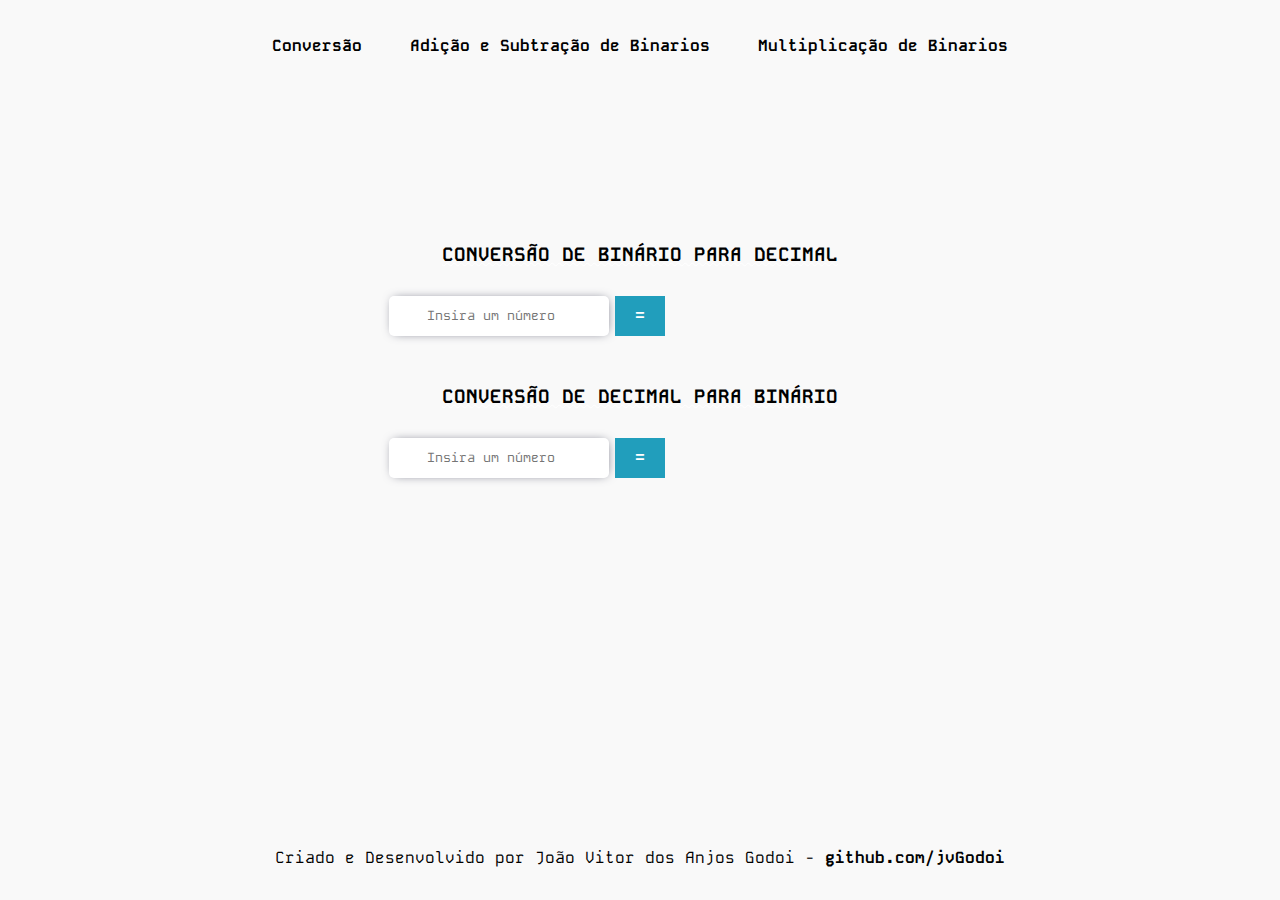
<file: index.html>
<!DOCTYPE html>
<html lang="en">

<head>
    <meta charset="UTF-8">
    <meta name="viewport" content="width=device-width, initial-scale=1.0">
    <title>Conversão entre Binário e Decimal</title>
    <link rel="preconnect" href="https://fonts.googleapis.com">
    <link rel="preconnect" href="https://fonts.gstatic.com" crossorigin>
    <link href="https://fonts.googleapis.com/css2?family=Kode+Mono:wght@400..700&display=swap" rel="stylesheet">
    <link rel="stylesheet" href="./css/adicBinarios.css">
    <link rel="stylesheet" href="./css/style.css">
</head>

<body>
    <main class="principal">

        <nav class="cabecalho">
            <ul class="cabecalho_menu">
                <li class="cabecalho_menu-itens">
                    <a href="./index.html" class="cabecalho-menu--links">
                        Conversão
                    </a>
                <li class="cabecalho_menu-itens">
                    <a href="./adicBinarios.html" class="cabecalho-menu--links">
                        Adição e Subtração de Binarios
                    </a>
                </li>
                <li class="cabecalho_menu-itens">
                    <a href="./multBinarios.html" class="cabecalho-menu--links">
                        Multiplicação de Binarios
                    </a>
                </li>
            </ul>
        </nav>
        <section class="container_conteudo">
            <section class="container_bin_para_dec">
                <h4 for="btn-bin" class="container_label">Conversão de Binário para Decimal</h4>
                <div class="campos_interacao">
                    <input type="number" id="btn_bin" class="btn_bin--para-dec" placeholder="Insira um número" required>
                    <input type="button" value="=" class="btn_result" onclick="resultCalcDecParaBin()">
                    <div type="text" id="result_convert--bin-dec" class="result_convert"></div>
                </div>
            </section>
            <section class="container_dec_para_bin">
                <h4 for="btn-bin" class="container_label">Conversão de decimal para Binário</h4>
                <div class="campos_interacao">
                    <input type="number" id="btn_dec" class="btn_dec--para-bin" placeholder="Insira um número" required>
                    <input type="button" value="=" class="btn_result" onclick="resultCalcBinParaDec()">
                    <div type="text" id="result_convert--dec-bin" class="result_convert"></div>
                </div>
            </section>
        </section>
        <footer class="rodape">
            Criado e Desenvolvido por João Vitor dos Anjos Godoi - <strong>github.com/jvGodoi</strong>
        </footer>
    </main>
    <script src="./js/main.js"></script>

</body>

</html>
</file>
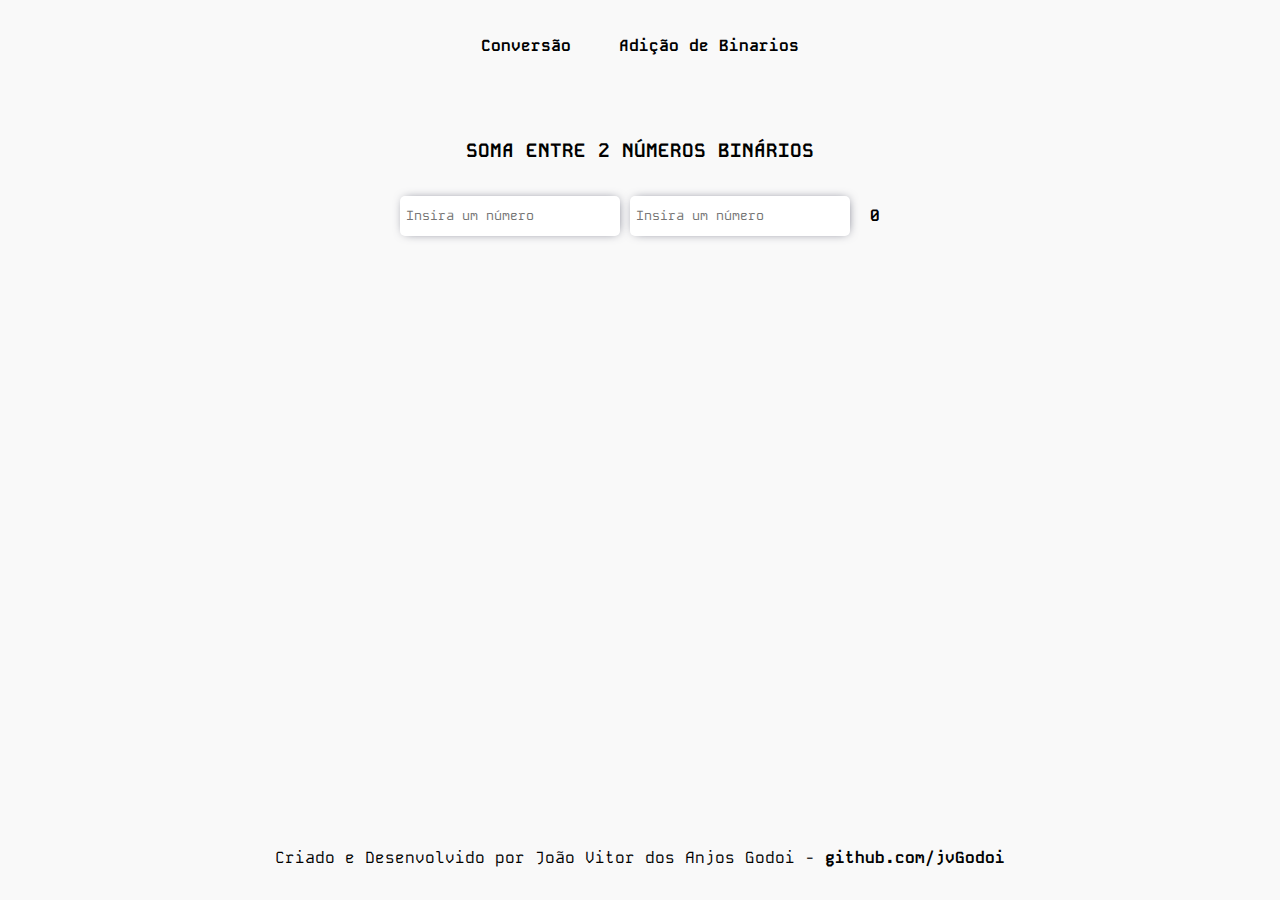
<file: adicBinarios.html>
<!DOCTYPE html>
<html lang="en">

<head>
    <meta charset="UTF-8">
    <meta name="viewport" content="width=device-width, initial-scale=1.0">
    <title>Soma de Binários</title>
    <link rel="preconnect" href="https://fonts.googleapis.com">
    <link rel="preconnect" href="https://fonts.gstatic.com" crossorigin>
    <link href="https://fonts.googleapis.com/css2?family=Kode+Mono:wght@400..700&display=swap" rel="stylesheet">
    <link rel="stylesheet" href="https://cdnjs.cloudflare.com/ajax/libs/font-awesome/6.5.1/css/all.min.css"
        integrity="sha512-DTOQO9RWCH3ppGqcWaEA1BIZOC6xxalwEsw9c2QQeAIftl+Vegovlnee1c9QX4TctnWMn13TZye+giMm8e2LwA=="
        crossorigin="anonymous" referrerpolicy="no-referrer" />
    <link rel="stylesheet" href="./css/adicBinarios.css">
    <link rel="stylesheet" href="./css/style.css">
</head>

<body>
    <main class="principal">
        <nav class="cabecalho">
            <ul class="cabecalho_menu">
                <li class="cabecalho_menu-itens">
                    <a href="./index.html" class="cabecalho-menu--links">
                        Conversão
                    </a>
                <li class="cabecalho_menu-itens">
                    <a href="./adicBinarios.html" class="cabecalho-menu--links">
                        Adição de Binarios
                    </a>
                </li>
            </ul>
        </nav>
        <section class="principal__container">
            <h4 class="principal__container-titulo">
                Soma entre 2 números binários
            </h4>
            <div class="secao__soma">
                <div class="inputs">
                    <input type="number" class="btn-soma1" id="bin_num1" placeholder="Insira um número">
                    <input type="number" class="btn-soma2" id="bin_num2" placeholder="Insira um número">
                    <i class="fa-solid fa-plus" onclick="resultSomaBin()"></i>
                </div>
                <div class="result_soma" id="resultado_soma">0</div>
            </div>
        </section>
    </main>
    <footer class="rodape">
        Criado e Desenvolvido por João Vitor dos Anjos Godoi - <strong>github.com/jvGodoi</strong>
    </footer>
    <script src="./js/main.js"></script>
</body>

</html>
</file>
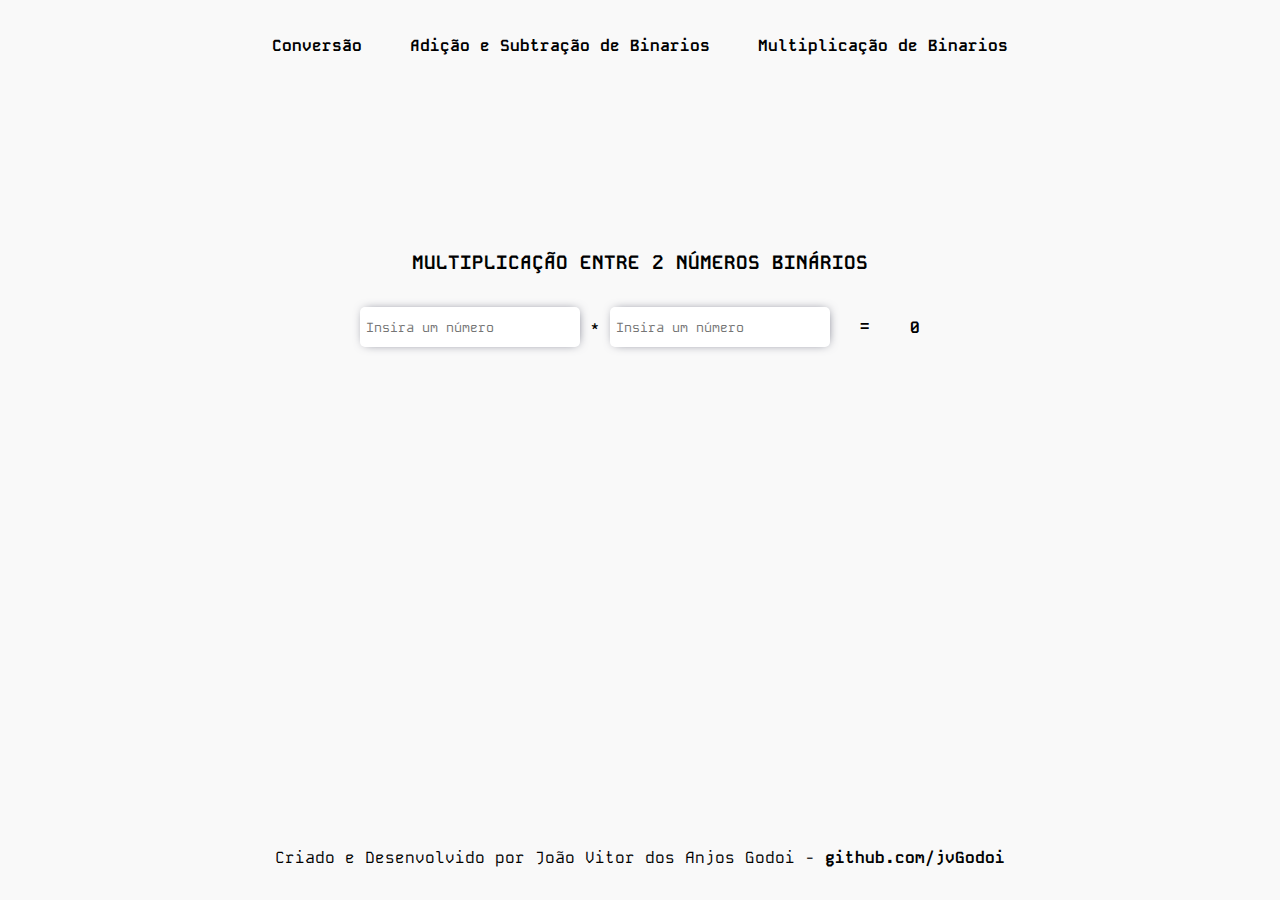
<file: multBinarios.html>
<!DOCTYPE html>
<html lang="en">

<head>
    <meta charset="UTF-8">
    <meta name="viewport" content="width=device-width, initial-scale=1.0">
    <title> Multiplicação de Binarios</title>
    <link rel="preconnect" href="https://fonts.googleapis.com">
    <link rel="preconnect" href="https://fonts.gstatic.com" crossorigin>
    <link href="https://fonts.googleapis.com/css2?family=Kode+Mono:wght@400..700&display=swap" rel="stylesheet">
    <link rel="stylesheet" href="https://cdnjs.cloudflare.com/ajax/libs/font-awesome/6.5.1/css/all.min.css"
        integrity="sha512-DTOQO9RWCH3ppGqcWaEA1BIZOC6xxalwEsw9c2QQeAIftl+Vegovlnee1c9QX4TctnWMn13TZye+giMm8e2LwA=="
        crossorigin="anonymous" referrerpolicy="no-referrer" />
    <link rel="stylesheet" href="./css/adicBinarios.css">
    <link rel="stylesheet" href="./css/style.css">
</head>

<body>
    <main class="principal">
        <nav class="cabecalho">
            <ul class="cabecalho_menu">
                <li class="cabecalho_menu-itens">
                    <a href="./index.html" class="cabecalho-menu--links">
                        Conversão
                    </a>
                <li class="cabecalho_menu-itens">
                    <a href="./adicBinarios.html" class="cabecalho-menu--links">
                        Adição e Subtração de Binarios
                    </a>
                </li>
                <li class="cabecalho_menu-itens">
                    <a href="./multBinarios.html" class="cabecalho-menu--links">
                        Multiplicação de Binarios
                    </a>
                </li>
            </ul>
        </nav>
        <section class="container__conteudo">
            <section class="principal__container">
                <h4 class="principal__container-titulo">
                    Multiplicação entre 2 números binários
                </h4>
                <div class="secao__soma">
                    <div class="inputs">
                        <input type="number" class="btn-soma1" id="bin_num1" placeholder="Insira um número">
                        <span class="sum">*</span>
                        <input type="number" class="btn-soma2" id="bin_num2" placeholder="Insira um número">
                        <input type="button" value="=" class="btn_result_" onclick="resultMultBinarios()">
                    </div>
                    <div class="result_soma" id="resultado_mult">0</div>
                </div>
            </section>
        </section>

    </main>
    <footer class="rodape">
        Criado e Desenvolvido por João Vitor dos Anjos Godoi - <strong>github.com/jvGodoi</strong>
    </footer>
    <script src="./js/main.js"></script>
</body>

</html>
</file>
<file: css/adicBinarios.css>
* {
    margin: 0;
    padding: 0;
    box-sizing: border-box;
}

.principal {
    height: 100vh;
    width: 100vw;
    color: #000;
    background-color: #f9f9f9;
    font-family: "Kode Mono";
    position: relative;
    display: flex;
    flex-direction: column;
}

.container__conteudo {
    display: flex;
    flex-direction: column;
    align-items: center;
    justify-content: center;
    margin-top: 7em;
}

.principal__container {
    margin-top: 3em;
    display: grid;
    grid-template-areas:
        "titulo titulo titulo titulo"
        "input1 input2 btn result"
    ;
    justify-content: center;
}

.principal__container-titulo {
    text-align: center;
    grid-area: titulo;
    font-size: 1.2em;
    text-transform: uppercase;
}

.cabecalho {
    width: 100vw;
    height: 10vh;
    display: flex;
    align-items: center;
    justify-content: center;
}

.cabecalho_menu {
    display: flex;
    gap: 3em;
}

.cabecalho_menu-itens {
    list-style-type: none;
}

.cabecalho-menu--links {
    color: #000;
    text-decoration: none;
    font-weight: bold;
    transition: 0.2s;
}

.cabecalho-menu--links:hover {
    color: #219EBC;
}

.secao__soma,
.secao__sub {
    width: 100%;
    display: flex;
    column-gap: 0.3em;
    align-items: center;
    margin-top: 2em;
}

.btn-soma1,
.btn-sub1 {
    grid-area: input1;

}

.btn-soma2,
.btn-sub2 {
    grid-area: input2;
}

.btn-soma1,
.btn-soma2,
.btn-sub1,
.btn-sub2 {
    height: 40px;
    padding: 0 0.5em;
    border-radius: 5px;
    outline: none;
    border: none;
    font-family: "Kode Mono";
    max-width: 220px;
    min-width: 220px;
    transition: 0.3s;
    -webkit-box-shadow: 1px 0px 11px -4px rgba(66, 68, 90, 1);
    -moz-box-shadow: 1px 0px 11px -4px rgba(66, 68, 90, 1);
    box-shadow: 1px 0px 11px -4px rgba(66, 68, 90, 1);
}

.btn_result_ {
    grid-area: btn;
    width: 50px;
    cursor: pointer;
    border: none;
    outline: none;
    color: #000;
    font-weight: bold;
    font-size: 1em;
    transition: 0.2s;
    background-color: transparent;
}

.fa-plus {
    grid-area: btn;
    background-color: #219EBC;
    height: 40px;
    line-height: 40px;
    color: #fff;
    cursor: pointer;
    width: 50px;
    text-align: center;
}

.result_soma,
.result_sub {
    grid-area: result;
    margin-left: 1em;
    border: none;
    outline: none;
    color: #000;
    font-weight: bold;
    font-size: 1em;
    transition: 0.2s;
}

.rodape {
    padding: 0 2em;
    text-align: center;
    position: absolute;
    bottom: 0;
    margin-bottom: 2em;
    width: 100%;
    font-family: "Kode Mono";
}

@media screen and (max-width: 500px) {
    .cabecalho_menu {
        flex-direction: column;
        gap: 0.1em;
        align-items: center;
    }

    .principal__container {
        display: flex;
        flex-direction: column;
    }

    .principal__container-titulo {
        font-size: 1em;
        text-align: center;
        padding: 0 0.5em;
    }

    .inputs {
        display: flex;
        flex-direction: column;
        gap: 1em;
    }

    .secao__soma,
    .secao__sub {
        display: flex;
        align-items: center;
        flex-direction: column;

    }

    .fa-plus {
        width: 100%;
    }

    .result_soma,
    .result_sub {
        margin: 2em 0
    }
}
</file>
<file: css/style.css>
* {
    margin: 0;
    padding: 0;
    box-sizing: border-box;
}

.principal {
    height: 100vh;
    width: 100vw;
    color: #000;
    background-color: #f9f9f9;
    font-family: "Kode Mono";
    position: relative;
    display: flex;
    flex-direction: column;
}

.container_conteudo {
    display: flex;
    flex-direction: column;
    justify-content: center;
    align-items: center;
    margin-top: 8em;
}

.container_bin_para_dec,
.container_dec_para_bin {
    display: grid;
    grid-template-areas:
        "titulo titulo titulo"
        "input btn input_convert"
    ;
    margin: 1.5em 0;
    max-width: 850px;
    justify-items: center;
}

.container_label {
    grid-area: titulo;
    margin-bottom: 1.5em;
    font-size: 1.2em;
    text-transform: uppercase;
    text-decoration: 1px underline wavy #fff;
}

.btn_bin--para-dec,
.btn_dec--para-bin {
    grid-area: input;
    height: 40px;
    padding: 0 0.5em;
    text-align: center;
    border-radius: 5px;
    outline: none;
    border: none;
    font-family: "Kode Mono";
    max-width: 220px;
    min-width: 220px;
    transition: 0.3s;
    -webkit-box-shadow: 1px 0px 11px -4px rgba(66, 68, 90, 1);
    -moz-box-shadow: 1px 0px 11px -4px rgba(66, 68, 90, 1);
    box-shadow: 1px 0px 11px -4px rgba(66, 68, 90, 1);
}

.btn_bin--para-dec:hover,
.btn_dec--para-bin:hover {
    -webkit-box-shadow: 1px 0px 17px -4px rgba(66, 68, 90, 1);
    -moz-box-shadow: 1px 0px 17px -4px rgba(66, 68, 90, 1);
    box-shadow: 1px 0px 17px -4px rgba(66, 68, 90, 1);
}

.btn_bin--para-dec {
    max-width: 220px;
    min-width: 220px;
}

.campos_interacao {
    display: flex;
    column-gap: 0.4em;
}

.btn_result {
    grid-area: btn;
    width: 50px;
    cursor: pointer;
    border: none;
    outline: none;
    background-color: #219ebc;
    color: #fff;
    font-weight: bold;
    font-size: 1em;
    transition: 0.2s;
}

.btn_result:hover {
    background-color: #1e8aa5;
}

.result_convert {
    grid-area: input_convert;
    padding: 0.5em 3em;
    border-radius: 3px;
    outline: none;
    border: none;
    max-width: 220px;
    min-width: 220px;
    font-size: 1em;

}

.rodape {
    padding: 0 2em;
    text-align: center;
    position: absolute;
    bottom: 0;
    margin-bottom: 2em;
    width: 100%;
}

@media screen and (max-width: 500px) {

    .container_bin_para_dec,
    .container_dec_para_bin {
        display: grid;
        grid-template-areas:
            "titulo"
            "input"
            "btn"
            "input_convert"
        ;
        margin: 1.5em 0;
        justify-items: center;

    }

    .container_label {
        font-size: 1em;
        text-align: center;
        padding: 0 0.5em;
    }

    .campos_interacao {
        display: flex;
        flex-direction: column;
        justify-content: center;
        align-items: center;
    }

    .btn_result {
        width: 100%;
        padding: 0.5em;
        margin: 1.5em 0;
    }

    .result_convert {
        text-align: center;
        padding: 0.5em 0.1em;
        font-size: 1.3em;
        overflow-x: scroll;
    }

    .btn_bin--para-dec,
    .btn_dec--para-bin {
        height: 60px;
        font-size: 1.3em;
    }

    .btn_bin--para-dec::placeholder,
    .btn_dec--para-bin::placeholder {
        font-size: 0.6em;
    }
}
</file>
